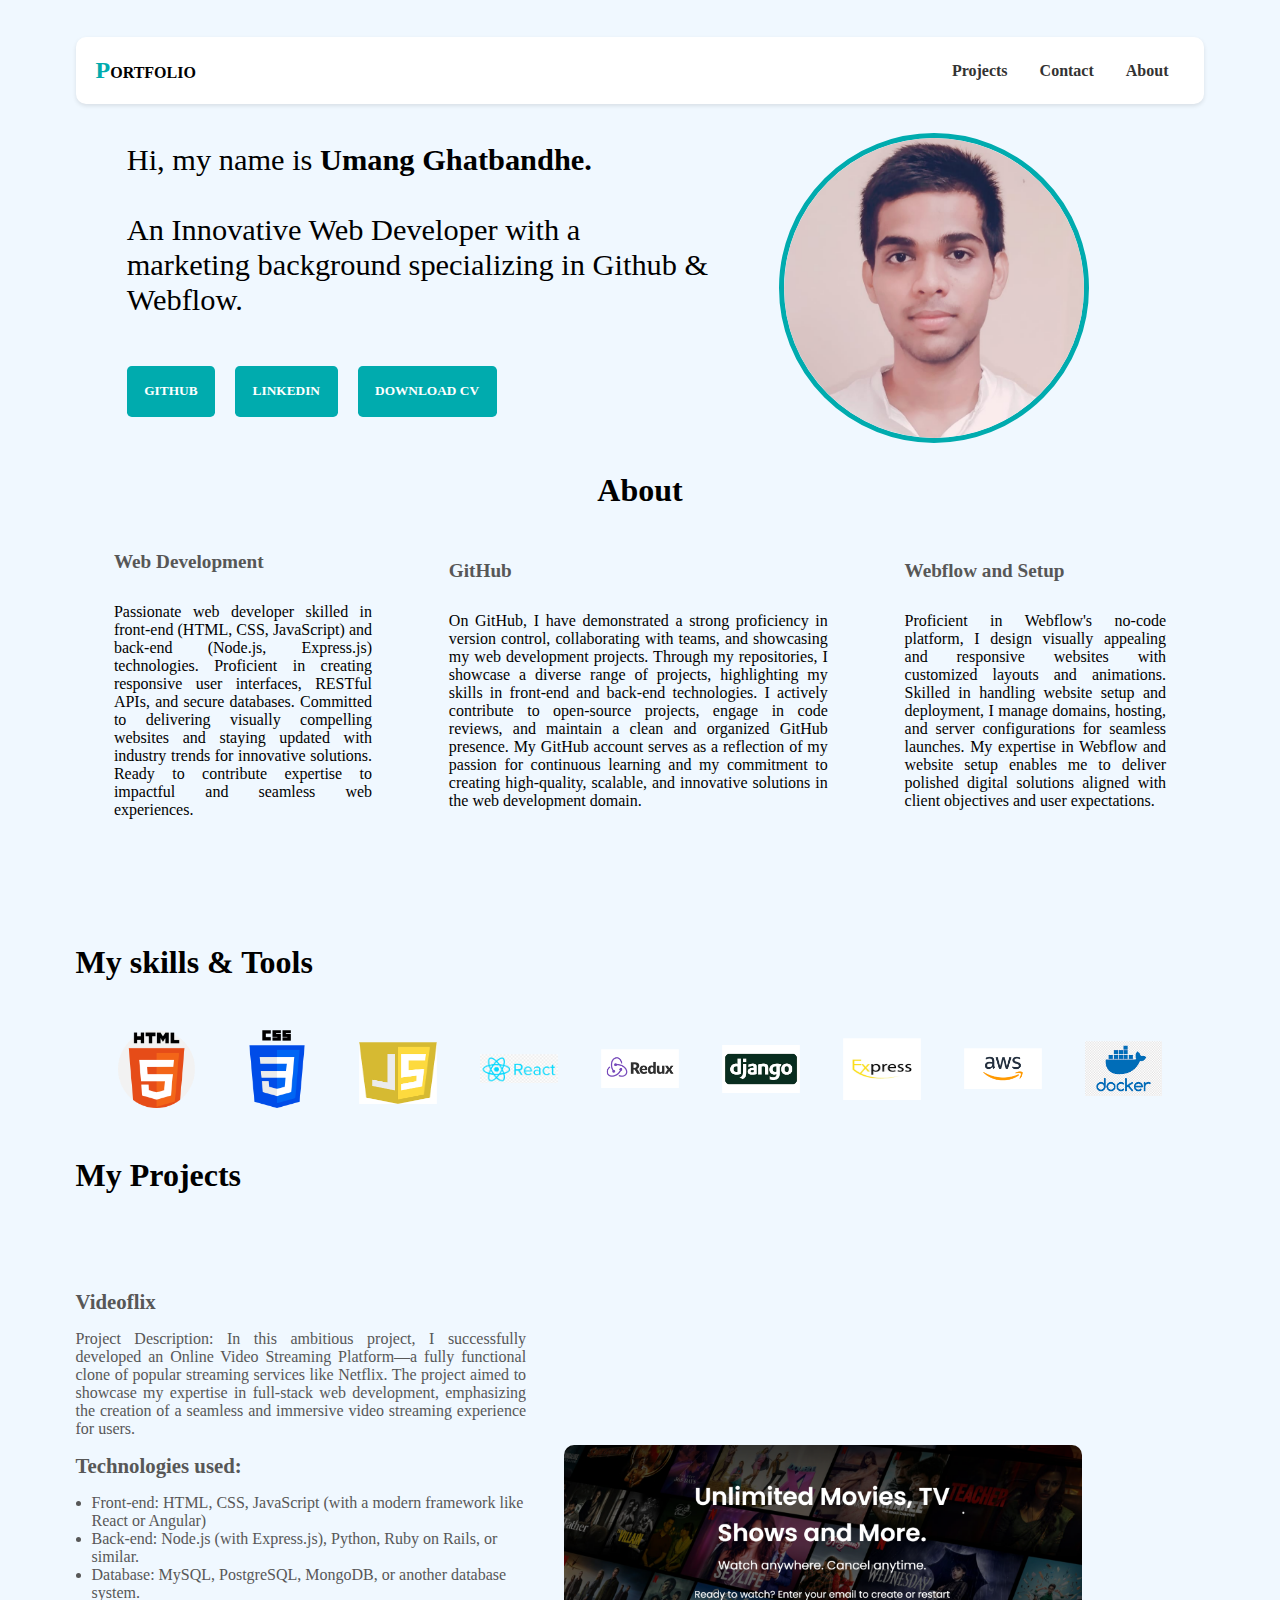
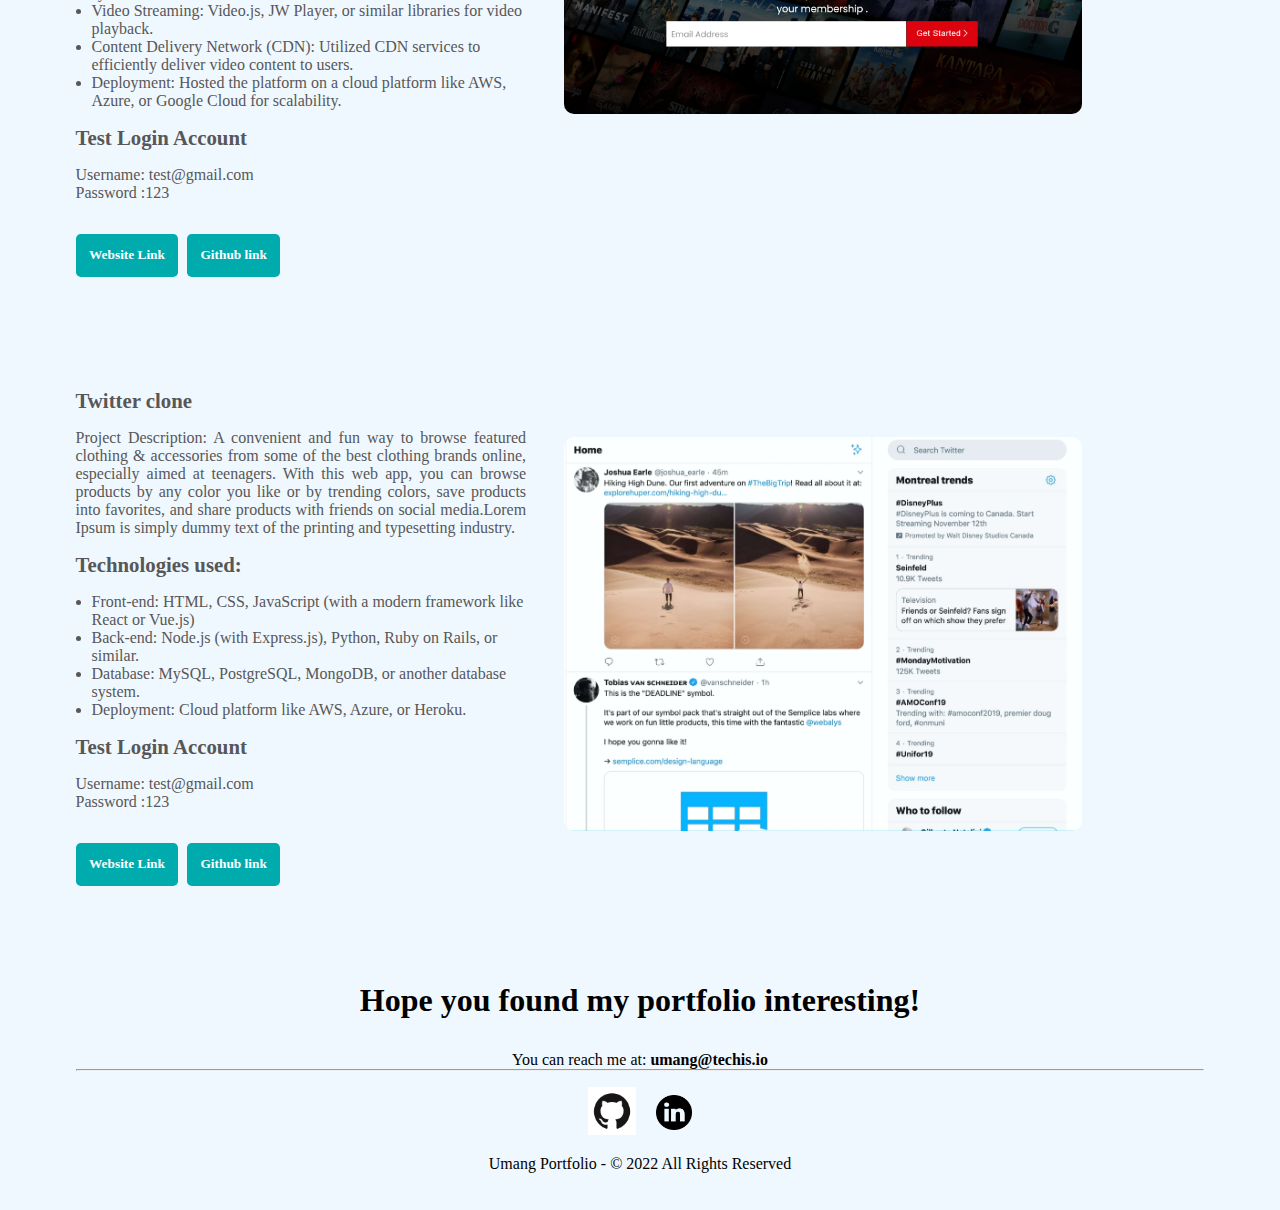
<file: index.html>
<!DOCTYPE html>
<html lang="en">
<head>
    <meta charset="UTF-8">
    <link rel="stylesheet" href="./css/style.css">
    <link rel="icon" href="/assets/img/p.png" type="image/png" >

    <meta name="viewport" content="width=device-width, initial-scale=1.0">
    <title>Portfolio</title>
</head>
<body>
    <div class="container">
        

    <header class="flex just-btwn align-cntr">
        <div class="brandLogo">
        <span>P</span>ortfolio
        </div>
        <nav class="navbarMenu">
            <ul class="flex just-btwn align-cntr">
                <li><a href="#project">Projects</a></li>
                <li><a href="#contact">Contact</a></li>
                <li><a href="#about">About</a></li>
            </ul>
        </nav>
    </header>


        <section class="hero flex just-arnd align-cntr">
            <div class="leftpart">
                <p id="para">
                    Hi, my name is <b>Umang Ghatbandhe.</b><br><br>
                    An Innovative Web Developer with a marketing background specializing in Github &amp; Webflow.
                </p>
                    
            
                <div class="btn first">
                    <button><a href="#">GITHUB</a></button>
                    <button><a href="#">LINKEDIN</a></button>
                    <button><a href="#">DOWNLOAD CV</a></button>
                </div>
            </div>
            <div class="rightpart">
                <img src="./assets/img/Profile_image.png" alt="" class="profilePic">
            </div>
        </section>
        <main>
            
            <section id="about">
                <h1>About</h1>
                <div class="work flex just-even align-cntr">
                    <div class="description">
                        <h2>Web Development</h2>
                        <p style="text-align: justify;">Passionate web developer skilled in front-end (HTML, CSS, JavaScript) and back-end (Node.js, Express.js) technologies. Proficient in creating responsive user interfaces, RESTful APIs, and secure databases. Committed to delivering visually compelling websites and staying updated with industry trends for innovative solutions. Ready to contribute expertise to impactful and seamless web experiences.</p>
                    </div>
                    <div class="description">
                        <h2>GitHub</h2>
                        <p style="text-align: justify;">On GitHub, I have demonstrated a strong proficiency in version control, collaborating with teams, and showcasing my web development projects. Through my repositories, I showcase a diverse range of projects, highlighting my skills in front-end and back-end technologies. I actively contribute to open-source projects, engage in code reviews, and maintain a clean and organized GitHub presence. My GitHub account serves as a reflection of my passion for continuous learning and my commitment to creating high-quality, scalable, and innovative solutions in the web development domain.</p>
                    </div>
                    <div class="description">
                        <h2>Webflow and Setup</h2>
                        <p style="text-align: justify;">Proficient in Webflow's no-code platform, I design visually appealing and responsive websites with customized layouts and animations. Skilled in handling website setup and deployment, I manage domains, hosting, and server configurations for seamless launches. My expertise in Webflow and website setup enables me to deliver polished digital solutions aligned with client objectives and user expectations.</p>
                    </div>
                    
                </div>
            </section>
            <section id="skill">
                <div class="skill-head">
                    <h1>My skills & Tools</h1>
                </div>
                <div class="skills flex just-even align-cntr flex_w line">
                    <img class="skill-item" src="./assets/img/html.png" alt="html" >
                    <img class="skill-item" src="./assets/img/css.png" alt="css">
                    <img class="skill-item third" src="./assets/img/js.png" alt="javascript">
                    <img class="skill-item" src="./assets/img/react.png" alt="react">
                    <img class="skill-item" src="./assets/img/redux.png" alt="redux">
                    <img class="skill-item" src="./assets/img/django.png" alt="django">
                    <img class="skill-item last" src="./assets/img/express.png" alt="express">
                    <img class="skill-item" src="./assets/img/aws.png" alt="aws">
                    <img class="skill-item" src="./assets/img/docker.png" alt="docker">
                </div>
            </section>
            <section id="project">
                <div class="project-head">
                    <h1 style="color: black;">My Projects</h1>
                </div>
                <div class="proj-item flex just-even align-cntr">
                    <div class="project-des">
                        <h2 class="sp">Videoflix</h2>
                        <p style="text-align: justify;">Project Description: In this ambitious project, I successfully developed an Online Video Streaming Platform—a fully functional clone of popular streaming services like Netflix. The project aimed to showcase my expertise in full-stack web development, emphasizing the creation of a seamless and immersive video streaming experience for users.</p>
                    
                        <div class="proj-des-detail">
                            <span><h2>Technologies used:</h2></span>
                            <ul class="new">
                                <li>Front-end: HTML, CSS, JavaScript (with a modern framework like React or Angular)</li>
                                <li>Back-end: Node.js (with Express.js), Python, Ruby on Rails, or similar.</li>
                                <li>Database: MySQL, PostgreSQL, MongoDB, or another database system.</li>
                                <li>Video Streaming: Video.js, JW Player, or similar libraries for video playback.</li>
                                <li>Content Delivery Network (CDN): Utilized CDN services to efficiently deliver video content to users.</li>
                                <li>Deployment: Hosted the platform on a cloud platform like AWS, Azure, or Google Cloud for scalability.</li>
                            </ul>
                            
                            <h2>Test Login Account</h2>
                            <span>Username: test@gmail.com</span>
                            <p>Password :123</p>
                        </div>
                        <div class="btn">
                            <button>
                                <a style="color: white;" href="#">Website Link</a>
                            </button>
                            <button >
                                <a style="color: white;" href="#">Github link</a>
                            </button>
                        </div>
                    </div>
                    <div class="project-scst">
                        <img src="./assets/img/netflix(1).png" alt="pro-2" class="proj-pic">
                    </div>
                    
                </div>



                <div class="proj-item flex just-even align-cntr">
                    <div class="project-des">
                        <h2 class="sp">Twitter clone</h2>
                        <p style="text-align: justify;">Project Description: A convenient and fun way to browse featured clothing & accessories from some of the best clothing brands online, especially aimed at teenagers. With this web app, you can browse products by any color you like or by trending colors, save products into favorites, and share products with friends on social media.Lorem Ipsum is simply dummy text of the printing and typesetting industry.</p>
                    
                        <div class="proj-des-detail">
                            <span><h2>Technologies used:</h2></span>
                            <ul class="new">
                                <li>Front-end: HTML, CSS, JavaScript (with a modern framework like React or Vue.js)</li>
                                <li>Back-end: Node.js (with Express.js), Python, Ruby on Rails, or similar.</li>
                                <li>Database: MySQL, PostgreSQL, MongoDB, or another database system.</li>
                                <li>Deployment: Cloud platform like AWS, Azure, or Heroku.</li>
                            </ul>
                            <h2>Test Login Account</h2>
                            <span>Username: test@gmail.com</span>
                            <p>Password :123</p>
                        </div>
                        <div class="btn">
                            <button >
                                <a style="color: white;" href="#">Website Link</a>
                            </button>
                            <button >
                                <a style="color: white;" href="#">Github link</a>
                            </button>
                        </div>
                    </div>
                    <div class="project-scst">
                        <img src="./assets/img/twitter(1).png" alt="pro-2" class="proj-pic">
                    </div>
                    
                </div>
            </section>
        </main>
    </body>
    <footer id="contact">
        <h1>Hope you found my portfolio interesting!</h1>
        <p>You can reach me at: <a id="email" href="https://mail.google.com/mail/u/0/?ogbl#inbox" target="__blank">umang@techis.io</a></p>
        <hr>
        <div class="social-icons">
            <a href="#"><img src="./assets/img/icons/fonts/GitHub-Mark.png.png" alt="" class="git"></a>
            <a href="#"><img src="./assets/img/icons/likedin.png" alt="" class="link"></a>
        </div>
        <p id="copy">Umang Portfolio -  © 2022 All Rights Reserved</p>
    </footer>
    
    </footer>

</html>
</file>
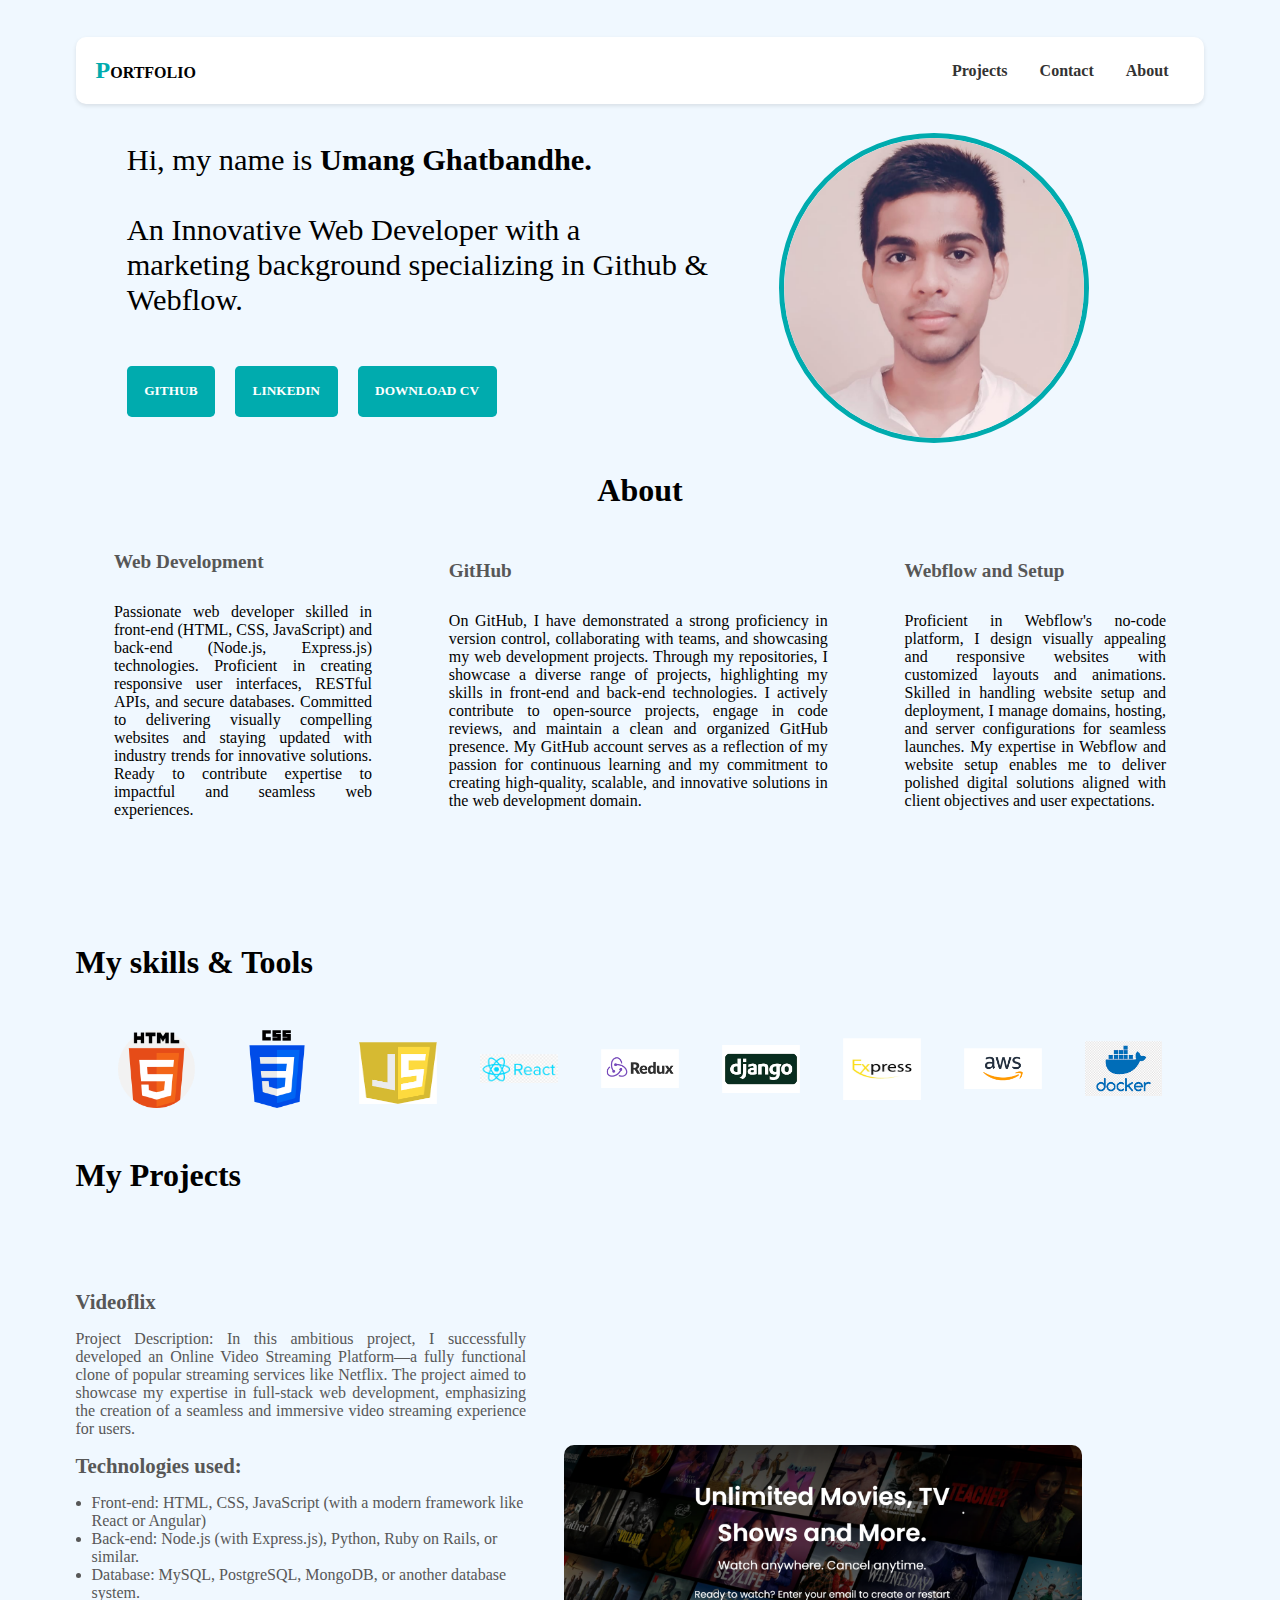
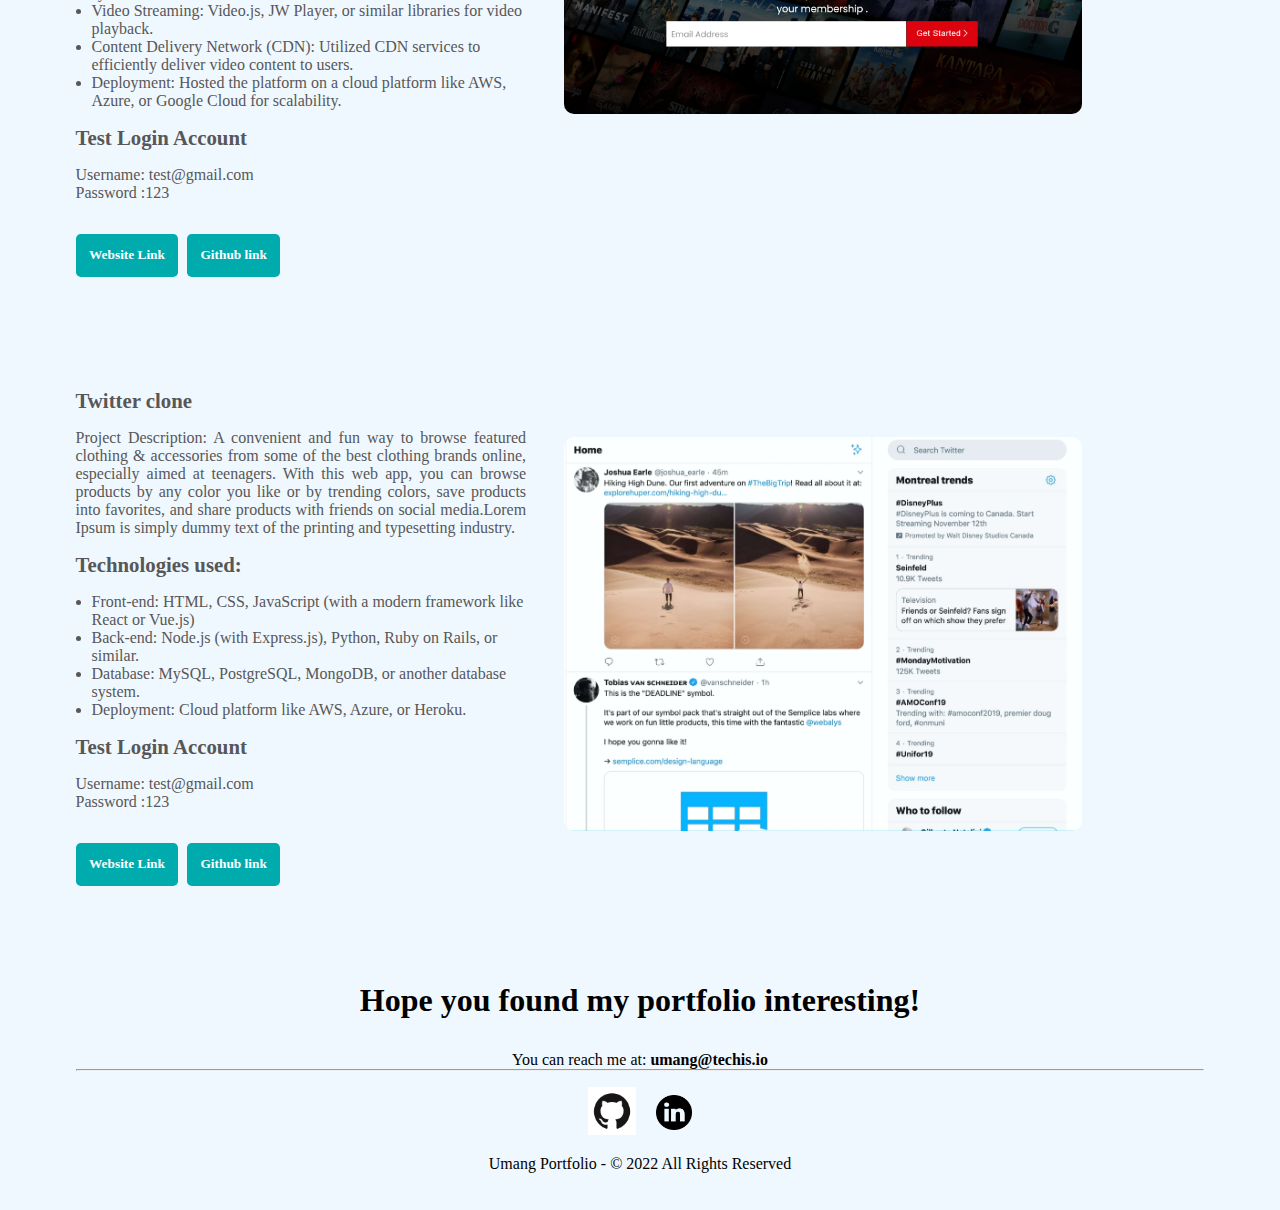
<file: templates/index.html>
<!DOCTYPE html>
<html lang="en">
<head>
    <meta charset="UTF-8">
    <link rel="stylesheet" href="../css/style.css">
    <link rel="shorticons" href="">
    <meta name="viewport" content="width=device-width, initial-scale=1.0">
    <title>Document</title>
</head>
<body>
    <div class="container">
        

    <header class="flex just-btwn align-cntr">
        <div class="brandLogo">
        <span>P</span>ortfolio
        </div>
        <nav class="navbarMenu">
            <ul class="flex just-btwn align-cntr">
                <li><a href="#project">Projects</a></li>
                <li><a href="#contact">Contact</a></li>
                <li><a href="#about">About</a></li>
            </ul>
        </nav>
    </header>


        <section class="hero flex just-arnd align-cntr">
            <div class="leftpart">
                <p id="para">
                    Hi, my name is <b>Umang Ghatbandhe.</b><br><br>
                    An Innovative Web Developer with a marketing background specializing in Github &amp; Webflow.
                </p>
                    
            
                <div class="btn first">
                    <button><a href="#">GITHUB</a></button>
                    <button><a href="#">LINKEDIN</a></button>
                    <button><a href="#">DOWNLOAD CV</a></button>
                </div>
            </div>
            <div class="rightpart">
                <img src="../assets/img/Profile_image.png" alt="" class="profilePic">
            </div>
        </section>
        <main>
            
            <section id="about">
                <h1>About</h1>
                <div class="work flex just-even align-cntr">
                    <div class="description">
                        <h2>Web Development</h2>
                        <p style="text-align: justify;">Passionate web developer skilled in front-end (HTML, CSS, JavaScript) and back-end (Node.js, Express.js) technologies. Proficient in creating responsive user interfaces, RESTful APIs, and secure databases. Committed to delivering visually compelling websites and staying updated with industry trends for innovative solutions. Ready to contribute expertise to impactful and seamless web experiences.</p>
                    </div>
                    <div class="description">
                        <h2>GitHub</h2>
                        <p style="text-align: justify;">On GitHub, I have demonstrated a strong proficiency in version control, collaborating with teams, and showcasing my web development projects. Through my repositories, I showcase a diverse range of projects, highlighting my skills in front-end and back-end technologies. I actively contribute to open-source projects, engage in code reviews, and maintain a clean and organized GitHub presence. My GitHub account serves as a reflection of my passion for continuous learning and my commitment to creating high-quality, scalable, and innovative solutions in the web development domain.</p>
                    </div>
                    <div class="description">
                        <h2>Webflow and Setup</h2>
                        <p style="text-align: justify;">Proficient in Webflow's no-code platform, I design visually appealing and responsive websites with customized layouts and animations. Skilled in handling website setup and deployment, I manage domains, hosting, and server configurations for seamless launches. My expertise in Webflow and website setup enables me to deliver polished digital solutions aligned with client objectives and user expectations.</p>
                    </div>
                    
                </div>
            </section>
            <section id="skill">
                <div class="skill-head">
                    <h1>My skills & Tools</h1>
                </div>
                <div class="skills flex just-even align-cntr flex_w line">
                    <img class="skill-item" src="../assets/img/html.png" alt="html" >
                    <img class="skill-item" src="../assets/img/css.png" alt="css">
                    <img class="skill-item third" src="../assets/img/js.png" alt="javascript">
                    <img class="skill-item" src="../assets/img/react.png" alt="react">
                    <img class="skill-item" src="../assets/img/redux.png" alt="redux">
                    <img class="skill-item" src="../assets/img/django.png" alt="django">
                    <img class="skill-item last" src="../assets/img/express.png" alt="express">
                    <img class="skill-item" src="../assets/img/aws.png" alt="aws">
                    <img class="skill-item" src="../assets/img/docker.png" alt="docker">
                </div>
            </section>
            <section id="project">
                <div class="project-head">
                    <h1 style="color: black;">My Projects</h1>
                </div>
                <div class="proj-item flex just-even align-cntr">
                    <div class="project-des">
                        <h2 class="sp">Videoflix</h2>
                        <p style="text-align: justify;">Project Description: In this ambitious project, I successfully developed an Online Video Streaming Platform—a fully functional clone of popular streaming services like Netflix. The project aimed to showcase my expertise in full-stack web development, emphasizing the creation of a seamless and immersive video streaming experience for users.</p>
                    
                        <div class="proj-des-detail">
                            <span><h2>Technologies used:</h2></span>
                            <ul class="new">
                                <li>Front-end: HTML, CSS, JavaScript (with a modern framework like React or Angular)</li>
                                <li>Back-end: Node.js (with Express.js), Python, Ruby on Rails, or similar.</li>
                                <li>Database: MySQL, PostgreSQL, MongoDB, or another database system.</li>
                                <li>Video Streaming: Video.js, JW Player, or similar libraries for video playback.</li>
                                <li>Content Delivery Network (CDN): Utilized CDN services to efficiently deliver video content to users.</li>
                                <li>Deployment: Hosted the platform on a cloud platform like AWS, Azure, or Google Cloud for scalability.</li>
                            </ul>
                            
                            <h2>Test Login Account</h2>
                            <span>Username: test@gmail.com</span>
                            <p>Password :123</p>
                        </div>
                        <div class="btn">
                            <button>
                                <a style="color: white;" href="#">Website Link</a>
                            </button>
                            <button >
                                <a style="color: white;" href="#">Github link</a>
                            </button>
                        </div>
                    </div>
                    <div class="project-scst">
                        <img src="../assets/img/netflix(1).png" alt="pro-2" class="proj-pic">
                    </div>
                    
                </div>



                <div class="proj-item flex just-even align-cntr">
                    <div class="project-des">
                        <h2 class="sp">Twitter clone</h2>
                        <p style="text-align: justify;">Project Description: A convenient and fun way to browse featured clothing & accessories from some of the best clothing brands online, especially aimed at teenagers. With this web app, you can browse products by any color you like or by trending colors, save products into favorites, and share products with friends on social media.Lorem Ipsum is simply dummy text of the printing and typesetting industry.</p>
                    
                        <div class="proj-des-detail">
                            <span><h2>Technologies used:</h2></span>
                            <ul class="new">
                                <li>Front-end: HTML, CSS, JavaScript (with a modern framework like React or Vue.js)</li>
                                <li>Back-end: Node.js (with Express.js), Python, Ruby on Rails, or similar.</li>
                                <li>Database: MySQL, PostgreSQL, MongoDB, or another database system.</li>
                                <li>Deployment: Cloud platform like AWS, Azure, or Heroku.</li>
                            </ul>
                            <h2>Test Login Account</h2>
                            <span>Username: test@gmail.com</span>
                            <p>Password :123</p>
                        </div>
                        <div class="btn">
                            <button >
                                <a style="color: white;" href="#">Website Link</a>
                            </button>
                            <button >
                                <a style="color: white;" href="#">Github link</a>
                            </button>
                        </div>
                    </div>
                    <div class="project-scst">
                        <img src="../assets/img/twitter(1).png" alt="pro-2" class="proj-pic">
                    </div>
                    
                </div>
            </section>
        </main>
    </body>
    <footer id="contact">
        <h1>Hope you found my portfolio interesting!</h1>
        <p>You can reach me at: <a id="email" href="https://mail.google.com/mail/u/0/?ogbl#inbox" target="__blank">umang@techis.io</a></p>
        <hr>
        <div class="social-icons">
            <a href="#"><img src="../assets/img/icons/fonts/GitHub-Mark.png.png" alt="" class="git"></a>
            <a href="#"><img src="../assets/img/icons/likedin.png" alt="" class="link"></a>
        </div>
        <p id="copy">Umang Portfolio -  © 2022 All Rights Reserved</p>
    </footer>
    
    </footer>

</html>
</file>
<file: css/style.css>
@font-face {
    font-family: "RobotoBold";
    src: url(../assets/img/icons/fonts/NotoSans-Bold.ttf);
}

@font-face {
    font-family: "RobotoMed";
    src: url(../assets/img/icons/fonts/NotoSans-Medium.ttf);
}

@font-face {
    font-family: "RobotoReg";
    src: url(../assets/img/icons/fonts/NotoSans-Regular.ttf);
}


/* Default Stylings */

body {
    padding: 2% 5%;
    background-color: aliceblue;
    animation-name:example;
    animation-duration: 20s;
    animation-iteration-count: infinite;
   
}

@keyframes example {
    0% {
        background-color: rgba(250, 235, 215,0.2) ;
    }
    25% {
        background-color:rgba(240, 232, 221, 0.49) ;
    }
    50% {
        background-color: rgba(188, 233, 218, 0.488);
        
    }
    100% {
        background-color:azure;
    }
    
}











* {
    box-sizing: border-box;
    margin: 0;
    padding: 0;
}

p1 {
    line-height: 1.6;
    text-align: justify;
}

/* Global classes Stylings */

.flex {
    display: flex;

}

.just-cntr {
    justify-content: center;
}

.just-even {
    justify-content: space-evenly;
}
.just-btwn {
    justify-content: space-between;
}
.just-arnd {
    justify-content: space-around;
}
.align-cntr{
    align-items: center;
}

.line {
    line-height: 1.5rem;
}

.flex_w {
    flex-wrap: wrap;
}
a {
    text-decoration: none;
    color: black;
    font-weight: bold;
}

.container {
    padding: 1%;
}












header {
    background-color:rgb(150,140,200);
    padding: 20px;
    box-shadow: 0 2px 4px rgba(0, 0, 0, 0.1);
    background-color:white;
    border-radius: 10px;
    display: flex;
    justify-content: space-between;
    align-items: center;
  }
  
  .brandLogo {
    font-size: 1rem;
    font-weight: bold;
    text-transform: uppercase;
    margin-right: 3rem;
  }
  
  .brandLogo span {
    color: #00ABAE; 
    font-size: 1.5rem;
  }
  
  .navbarMenu ul {
    list-style: none;
    display: flex;
    justify-content: space-between;
    align-items: center;
  }
  
.navbarMenu li {
    margin: 0 1rem;
  }
  
.navbarMenu a {
    text-decoration: none;
    color: #333333; 
    font-weight: bold;
    transition: color 0.3s ease;
  }
  
.navbarMenu a:hover {
    color:#333333;
    border-bottom: 1px solid black;
    bo
}

.hero {
    width: 100%;
    padding: 1vw 4vw;
}

.rightpart img {
    width:70%;
    float: right;
    border-radius: 50%;
    border: 5px solid #00ABAE;
    margin-right: 4rem;
    margin-top:1rem;
    margin-bottom: 1rem;
    filter: brightness(100%);
    

}
.title {
    font-size: 2.5rem;
    margin-bottom: 1.5vw;
}

.desc {
    font-size: 1.8rem;
    margin-bottom: 1.5vw;
}

button {
    padding:3% 3%;
    background-color: #00ABAE;
    border: none;
    outline: none;
    color: white;
    font-family: "Avenir";
    font-weight: 800;
    border-radius:0.3rem;
    margin-right: 1rem;
    transition: transform 0.3 ease;
    

}


button:hover {
    transform:translateY(-5px);
    
}


.sp {
    margin-top: 2rem;
    padding-left: 1rem;
}


.description {
    padding: 2vw 3vw;
}

.description h2 {
    margin-bottom: 1vw;
}

.leftpart .desc {
    font-family: "RobotoReg";
    font-style: italic;
}

.about h1 {
    margin: auto;
    width: 10px;
}

#about h1 {
	text-align: center;
}
img.skill-item {
    width:5rem;
    justify-content: space-around;
    padding:0.1%;
    border-radius: 1px;
    
}

#about {
    margin-bottom: 4vw;
}

#about .work h2 {
   font-family: 'Roboto';
   padding: 1rem 0rem;
   margin-right:6rem;
   font-size: 1.2rem;
   line-height: 1.5rem;
   color: #575757;
}

#skill .skill-head h1 {
    padding: 3rem 0rem;
    font-family: 'Avenir';
    align-items: left;
  }
  #project .project-head h1 {
    padding: 3rem 0rem;
    font-family: 'Avenir';
  }
#project {
    color:#575757;
  }

#para {
    font-size: 1.9rem;
    font-family: 'Avenir';
    font-weight: 500;
    padding: 1rem 0rem;
    margin-bottom: 2rem;
}


.first {
    margin-bottom: 2rem;
}


.new {
    margin-left: 1rem;
}


#project .proj-item .project-des h2 {
    padding:1rem 0rem;
    font-family: 'Roboto';
    font-size:1.3rem;
}

#project .proj-item .project-des .btn button {
    margin-top: 2rem;
    padding: 1% 1%;
}

#project .proj-item .project-scst img.proj-pic {
    width:80%;
    height: 100%;
    border-radius: 10px;
    margin-right: 50vw;
    margin-left: 0.5vw;
    margin-top: 5vh;
}

main #project .proj-item .project-des {
    margin-right: 2rem;
}

.btn button a {
    color: white;
}


#project .proj-item {
    width:100%;
    margin-bottom: 4rem;
}

#contact {
    text-align: center;
}

#contact h1 {
    padding:2rem 0rem;
    font-family: 'Roboto';
}

#contact .social-icons img.git {
    width: 3rem;
    padding: 1rem 0rem;
}


footer#contact .social-icons img.link {

    width: 2.2rem;
    padding: 1.3rem 0rem;
    margin-left: 1rem;

}

#project .proj-item .project-des .btn button {
    padding:3% 3%;
    background-color: #00ABAE;
    border: none;
    outline: none;
    color: white;
    font-family: "Avenir";
    font-weight: 800;
    border-radius:0.3rem;
    margin-right: 1%;
    
}


.last {
    height: 4rem;
}

.third {
    
    height: 4rem;
    width: 5rem;
    margin-top: 0.5rem;
}

@media screen and (max-width:800px) {
    
    
    
    
    .container .hero {
        flex-direction: column-reverse;
    }

    #about .work {
        
        flex-direction: column;
    }

    main #project .proj-item {
        flex-direction: column-reverse;
    }

    

}
</file>
